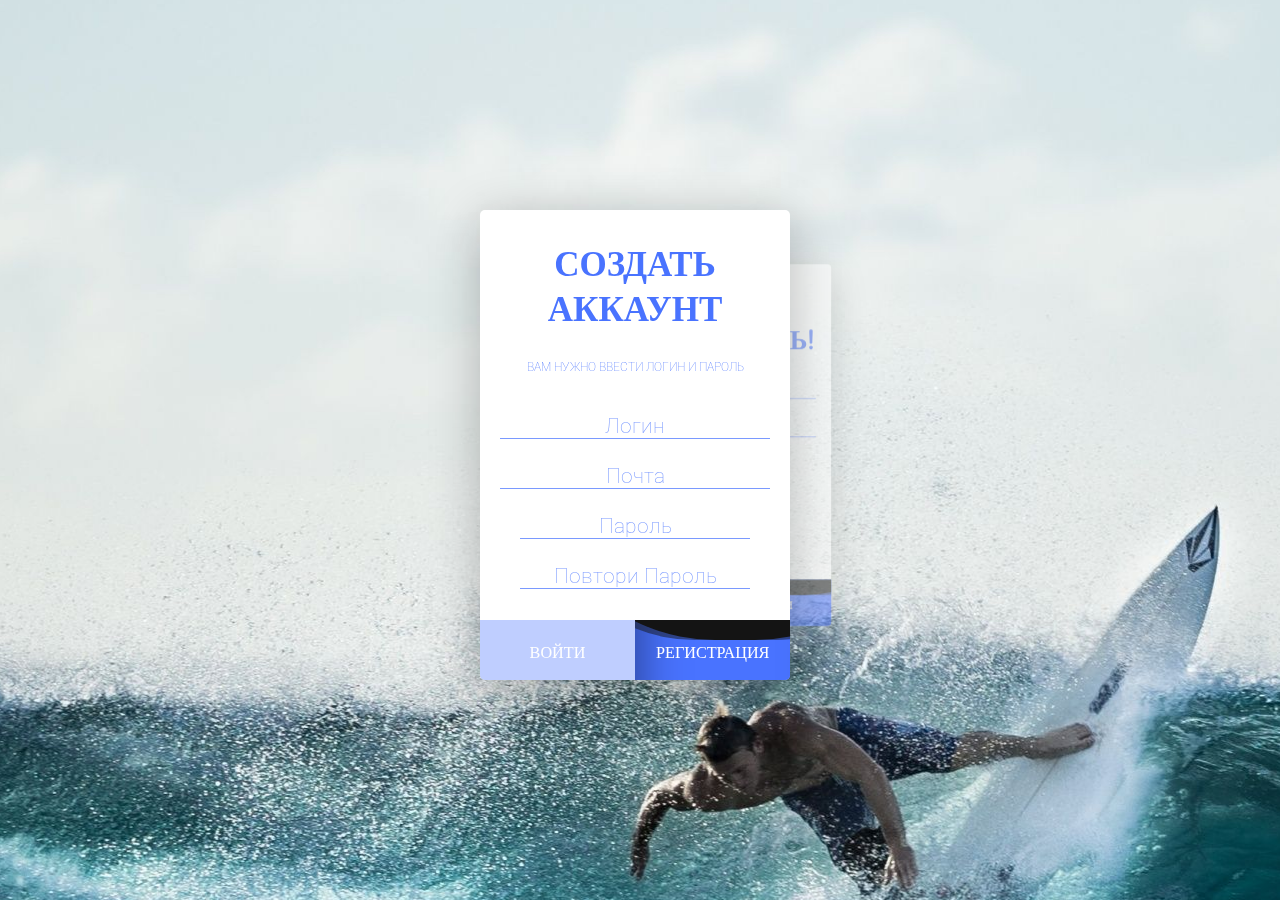
<file: pages/login.html>
<!DOCTYPE html>
<html lang="en">
<head>
    <meta charset="UTF-8">
    <meta http-equiv="X-UA-Compatible" content="IE=edge">
    <meta name="viewport" content="width=device-width, initial-scale=1.0">
    <link rel="stylesheet" href="../css/login.css">
    <script src="https://ajax.googleapis.com/ajax/libs/jquery/3.6.0/jquery.min.js"></script>
    <link rel="stylesheet" href="../css/butt.css">
    <title>SurfRider_login</title>
        
</head>
<body>

    <div class="container">
        <form action="../php/register.php" method="POST"class="signUp">
            <h3>Создать аккаунт</h3>
            <p>Вам нужно ввести логин и пароль</br>
            </p>
            <input class="w100"    name="name" id ="name" type="text" placeholder="Логин" reqired autocomplete='off' />
            <input class="w100"    name="email" id ="email" type="email" placeholder="Почта" reqired autocomplete='off' />
            <input type="password" name="pass" id ="pass" placeholder="Пароль" autocomplete='off' reqired />
            <input type="password" name="vpass" id ="vpass" placeholder="Повтори Пароль"  autocomplete='off' reqired />
            <button class="form-btn sx log-in btn" type="button"><span>Войти</span></button>
            <button class="form-btn dx btn" type="submit"><span>Регистрация</span><div class="liquid">
            </div></button>
            
        </form>
        <form action="../php/auth.php" method="POST" class="signIn">
            <h3>Добро пожаловать!</h3>
            <input type="email" name="umail" id ="umail" placeholder="Почта" autocomplete='on' reqired />
            <input type="password" name="upass" id ="upass" placeholder="Пароль" autocomplete='on' reqired />
            <button class="form-btn sx back btn" type="button"><span>Назад</span></button>
            <button class="form-btn dx btn" type="submit"><span>Войти</span><div class="liquid">
            </div></button>
        </form>
    </div>
    <script src="../js/login.js"></script>
</body>
</html>
</file>
<file: css/login.css>
@import 'https://fonts.googleapis.com/css?family=Dosis|Roboto:300,400';
* {
	margin: 0;
	padding: 0;
}

body {
	background: url(../image/bg/backlogin.jpg);
	background-position: 42% 35%;
}

.container{
	position:absolute;
	width: auto;
	height:auto;
	top: calc(50% - 240px);
	left: calc(50% - 160px);
}

form {
	position: absolute;
	text-align: center;
	background: #fff;
	width: 310px;
	height: 470px;
	border-radius: 5px;
	padding: 30px 20px 0 20px;
	box-shadow: 0 10px 50px 0 rgba(0, 0, 0, 0.25);
	box-sizing: border-box;
}

p {
	font-family: 'Roboto', sans-serif;
	font-weight: 100;
	text-transform: uppercase;
	font-size: 12px;
	color: #4973ff;
	margin-bottom: 40px;
}

p > span {
	padding-top: 3px;
	display: block;
	font-weight: 400;
	font-size: 9px;
}

h3 {
	font-family: 'Dosis';
	font-size: 35px;
	text-transform: uppercase;
	color: #4973ff;
	margin-bottom: 30px;
}

input,
button{
	outline: none !important; 
}

button.fb {
	border: none;
	background: #3b5998;
	width: 160px;
	height: 25px;
	font-family: 'Roboto', sans-serif;
	font-size: 12px;
	color: #fff;
	text-transform: uppercase;
	border-radius: 4px;
	border: 1px solid #29487d;
	cursor: pointer;
	margin-bottom: 20px;
	transition:all 0.3s linear;
}
button.fb:hover {
	background: #fff;
	color: #3b5998;
}

button.form-btn {
	position: absolute;
	width: 50%;
	height: 60px;
	bottom: 0;
	border: 0;
	font-family: 'Dosis';
	font-size: 18px;
	text-transform: uppercase;
	cursor: pointer;
}

button.form-btn.sx {
	left: 0;
	border-radius: 0 0 0 5px;
	background-color: rgba(73, 115, 255,0.35);
	color: #fff;
	transition:all 0.3s linear;
}

button.form-btn.sx:hover {
	background-color:rgba(73, 115, 255,0.65);
	color: #fff;
}

button.form-btn.sx.back {
	background-color: rgba(0, 0, 0, 0.15);
	transition:all 0.3s linear;
}

button.form-btn.sx.back:hover {
	background-color: rgba(0, 0, 0, 0.35);
}

button.form-btn.dx {
	right: 0;
	border-radius: 0 0 5px 0;
	background-color: #4973ff;
	color: #fff;
}
.btn span{
	font-size: 0.9em !important;
	letter-spacing: normal !important;
}
input {
	border: none;
	border-bottom: 1px solid #7a99ff;
	width: 85%;
	font-family: 'Roboto';
	color: #4973ff;
	text-align: center;
	font-size: 21px;
	font-weight:100;
	margin-bottom:25px;
}

::-webkit-input-placeholder {
   color: #7a99ff;
	font-family: 'Roboto';
	font-weight:100;
}

:-moz-placeholder {
   color: #7a99ff;  
	font-family: 'Roboto';
	font-weight:100;
}

::-moz-placeholder {
   color: #7a99ff;  
	font-family: 'Roboto';
	font-weight:100;
}

:-ms-input-placeholder {  
   color: #7a99ff; 
	font-family: 'Roboto';
	font-weight:100;
}

.signIn input,
.signUp .w100 {
	width: 100%;
}

.signIn{
		z-index: 1;
		transform: perspective(100px) translate3d(100px, 0px, -30px);
		opacity: 0.5;
}

.signUp {
	z-index: 2;
}

.active-dx{
	animation-name: foregrounding-dx;
	animation-duration: 0.9s;
	animation-fill-mode: forwards;
}

.active-sx{
	animation-name: foregrounding-sx;
	animation-duration: 0.9s;
	animation-fill-mode: forwards;
}

.inactive-dx{
	animation-name: overshadowing-dx;
	animation-duration: 0.9s;
	animation-fill-mode: forwards;
}

.inactive-sx{
	animation-name: overshadowing-sx;
	animation-duration: 0.9s;
	animation-fill-mode: forwards;
}

@keyframes overshadowing-dx {
	0%{
		z-index:2;
		transform: perspective(100px) translate3d(0px, 0px, 0px);
		opacity: 1;
		box-shadow: 0 10px 50px 0 rgba(0, 0, 0, 0.25);
	}
	100%{
		z-index: 1;
		transform: perspective(100px) translate3d(100px, 0px, -30px);
		opacity: 0.5;
		box-shadow: 0 10px 20px 0 rgba(0, 0, 0, 0.25);
	}
}

@keyframes overshadowing-sx {
	0%{
		z-index:2;
		transform: perspective(100px) translate3d(0px, 0px, 0px);
		opacity: 1;
		box-shadow: 0 10px 50px 0 rgba(0, 0, 0, 0.25);
	}
	100%{
		z-index: 1;
		transform: perspective(100px) translate3d(-100px, 0px, -30px);
		opacity: 0.5;
		box-shadow: 0 10px 20px 0 rgba(0, 0, 0, 0.25);
	}
}

@keyframes foregrounding-dx {
	0%{
		z-index:1;
		transform: perspective(100px) translate3d(100px, 0px, -30px);
		opacity: 0.5;
	}
	50%{
		z-index:2;
		transform: perspective(100px) translate3d(400px, 0px, -30px);
	}
	100%{
		z-index:2;
		transform: perspective(100px) translate3d(0px, 0px, 0px);
		opacity: 1;
	}
}

@keyframes foregrounding-sx {
	0%{
		z-index:1;
		transform: perspective(100px) translate3d(-100px, 0px, -30px);
		opacity: 0.5;
	}
	50%{
		z-index:2;
		transform: perspective(100px) translate3d(-400px, 0px, -30px);
	}
	100%{
		z-index:2;
		transform: perspective(100px) translate3d(0px, 0px, 0px);
		opacity: 1;
	}
}
</file>
<file: css/butt.css>
.btn{
    position: relative;
    padding: 20px 21px;
    display: block;
    text-decoration: none;
    text-transform: uppercase;
    width: 200px;
    overflow: hidden;
    border-radius: 20px;
}
.btn span{
    position: relative;
    z-index: 1;
    color: #fff;
    font-size: 20px;
    letter-spacing: 8px;
}
.btn .liquid{
    position: absolute;
    left: 0;top: -80px;width: 200px;height: 200px;
    background: #4973ff;
    box-shadow: inset 0 0 50px rgba(0, 0, 0, .5);
    transition: .5s;
}
.btn:hover .liquid{
    top: -120px;
}
.liquid::after,
.liquid::before{
    content: "";
    position: absolute;width: 200%;height: 200%;
    top: 0;left: 50%;
    transform: translate(-50%,-75%);
}
.liquid::after{
    border-radius: 45%;
    background: rgb(20, 20, 20,1);
    animation: animate 5s linear infinite;    
}

.liquid::before{
    border-radius: 40%;
    background: rgb(20, 20, 20,.5);
    animation: animate 10s linear infinite;    
}
@keyframes animate{
    0%{
        transform: translate(-50%,-75%) rotate(0deg);
    }
    100%{
        transform: translate(-50%,-75%) rotate(360deg);
    }
}
</file>
